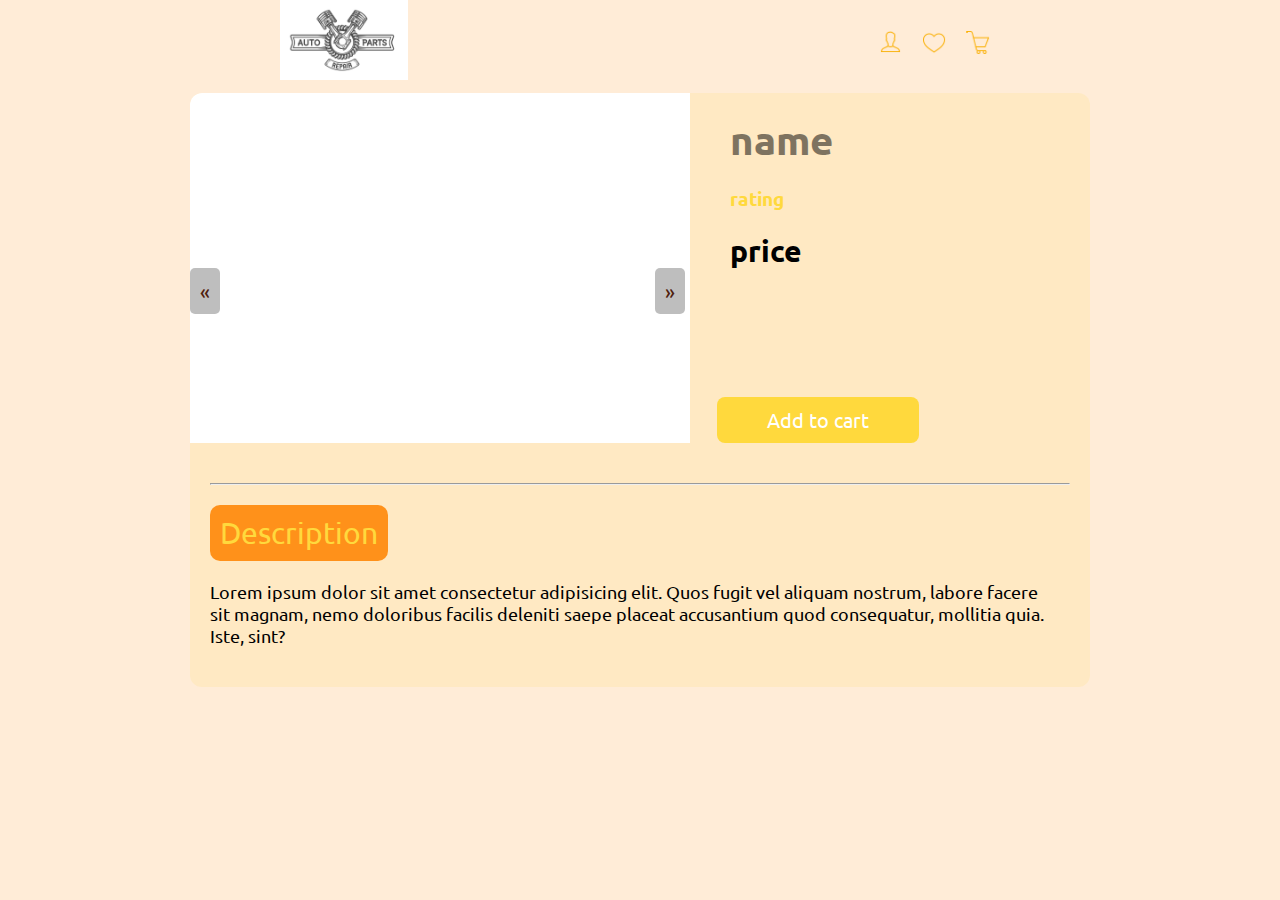
<file: Sample/Product_Cart/product_view/pro_view.html>
<!DOCTYPE html>
<html lang="en">
  <head>
    <meta charset="UTF-8" />
    <meta
      name="viewport"
      content="width=device-width, initial-scale=1.0"
    />
    <title>Document</title>
    <link
      rel="stylesheet"
      href="./pro_view.css"
    />
    <link
      rel="preconnect"
      href="https://fonts.googleapis.com"
    />
    <link
      rel="preconnect"
      href="https://fonts.gstatic.com"
      crossorigin
    />
    <link
      href="https://fonts.googleapis.com/css2?family=Bricolage+Grotesque&family=Genos:wght@300&family=Kanit:wght@300&family=Maven+Pro&family=REM:wght@900&family=Roboto:wght@100;300;400&family=Ubuntu&display=swap"
      rel="stylesheet"
    />
  </head>
  <body>
    <nav>
      <div class="navbar">
        <div class="logo">
          <a href="../../index.html">
          <img
            src="../../images/auto-parts-logo1.png"
            alt="Company Logo"
          />
          </a>
        </div>
       
        <div class="nav-icons">
          <a
            href="#"
            class="icon-button"
            ><img
              src="../../images/icons8-account-50.png"
              alt="My Account"
          /></a>
          <a
            href="#"
            class="icon-button"
            ><img
              src="../../images/icons8-heart-50.png"
              alt="Wishlist"
          /></a>
          <a
            href="../cart/cart.html"
            class="icon-button"
            ><img
              src="../../images/icons8-cart-50.png"
              alt="Cart"
          /></a>
        </div>
      </div>
    </nav>
    <div class="container">
      <div id="img-card">
        <button
          onclick="goNext()"
          class="btn-img btn-next"
        >
        &raquo;
        </button>
        <button
          onclick="goPrv()"
          class="btn-img btn-prv"
        >
        &laquo;
        </button>
      </div>
      <div class="details">
        <h3 class="nama">name</h3>
        <h3 class="rating">rating</h3>
        <h3 class="price">price</h3>
        <button id="addCart" class="btn">Add to cart</button>
      </div>
      <div class="description">
        <hr style="background-color: black;">
        <span class="description-head">Description</span>
        <p class="description-body">
          Lorem ipsum dolor sit amet consectetur adipisicing elit. Quos fugit
          vel aliquam nostrum, labore facere sit magnam, nemo doloribus facilis
          deleniti saepe placeat accusantium quod consequatur, mollitia quia.
          Iste, sint?
        </p>
      </div>
    </div>
  </body>
  <script src="./pro_view.js"></script>
</html>
</file>
<file: Sample/Product_Cart/product_view/pro_view.css>
:root {
  --primary-color: #ffd93d;
  --secondary-color: #ff8400;
  --text-color: #4f200d;
}

* {
  padding: 0;
  margin: 0;
  box-sizing: border-box;
  font-family: "Ubuntu", sans-serif;
}

body{
  background-color: #ff840028;
}

/* container */
.container {
  display: flex;
  flex-wrap: wrap;
  gap: 20px;
  max-width: 900px;
  margin: 10px auto;
  background-color: #ffd83d21;
  border-radius: 12px;
  overflow: hidden;
}

#img-card {
  flex-grow: 1;
  max-width: 500px;
  min-width: 300px;
  position: relative;
  overflow: hidden;
  background-color: white;
}

.img-org {
  width: 100%;
  position: absolute;
}

.details {
  position: relative;
  flex-grow: 1;
  max-width: 350px;
  min-height: 350px;
}

.nama {
  font-size: 40px;
  opacity: 0.5;
  margin: 20px 20px;
}

.rating {
  color: var(--primary-color);
  margin: 20px 20px;
}

.price {
  font-size: 30px;
  margin: 20px 20px;
}

.btn {
  position: absolute;
  bottom: 0%;
  left: 2%;
  border: none;
  font-size: 20px;
  padding: 10px 50px;
  background-color: var(--primary-color);
  color: white;
  border-radius: 8px;
}

.description {
  margin: 20px;
}

.description-head {
  display: inline-block;
  font-size: 30px;
  margin: 20px 0;
  color: var(--primary-color);
  background-color: #ff8400dd;
  padding: 10px 10px;
  border-radius: 10px;
}

.description-body {
  font-size: 18px;
  margin-bottom: 20px;
  padding-right: 20px;
}
/* end of container */

.btn-img {
  position: absolute;
  z-index: 2;
  border: none;
  padding: 10px;
  background-color: rgba(128, 128, 128, 0.509);
  border-radius: 5px;
  color: var(--text-color);
  font-size: 20px;
}

img{
  width: 100%;
  height: 100%;
  object-fit: contain;
}

.btn-prv {
  top: 50%;
}

.btn-next {
  right: 1%;
  top: 50%;
}

/* navbar */
nav {
  max-width: 1200px;
  margin: 0 auto;
  padding: 0 20px;
}

.navbar {
  display: flex;
  align-items: center;
  justify-content: space-around;
}

.logo img {
  max-height: 80px;
}

.search-bar {
  display: flex;
  align-items: center;
  border-radius: 4px;
  overflow: hidden;
  padding: 5px;
  flex-grow: 1;
}

.search-bar input[type="text"] {
  border: none;
  padding: 5px;
  height: 20px;
  flex-grow: 1;
}

.search-bar button {
  background-color: transparent;
  border: none;
  padding: 10px;
  cursor: pointer;
}

.search-bar button img {
  max-width: 40px;
  max-height: 40px;
}

.nav-icons {
  display: flex;
  align-items: center;
  justify-content: space-between;
  margin-left: 20px;
}

.icon-button {
  text-decoration: none;
  margin: 0 10px;
  color: black;
  display: flex;
  align-items: center;
}

.icon-button img {
  width: 24px;
  height: 24px;
}
</file>
